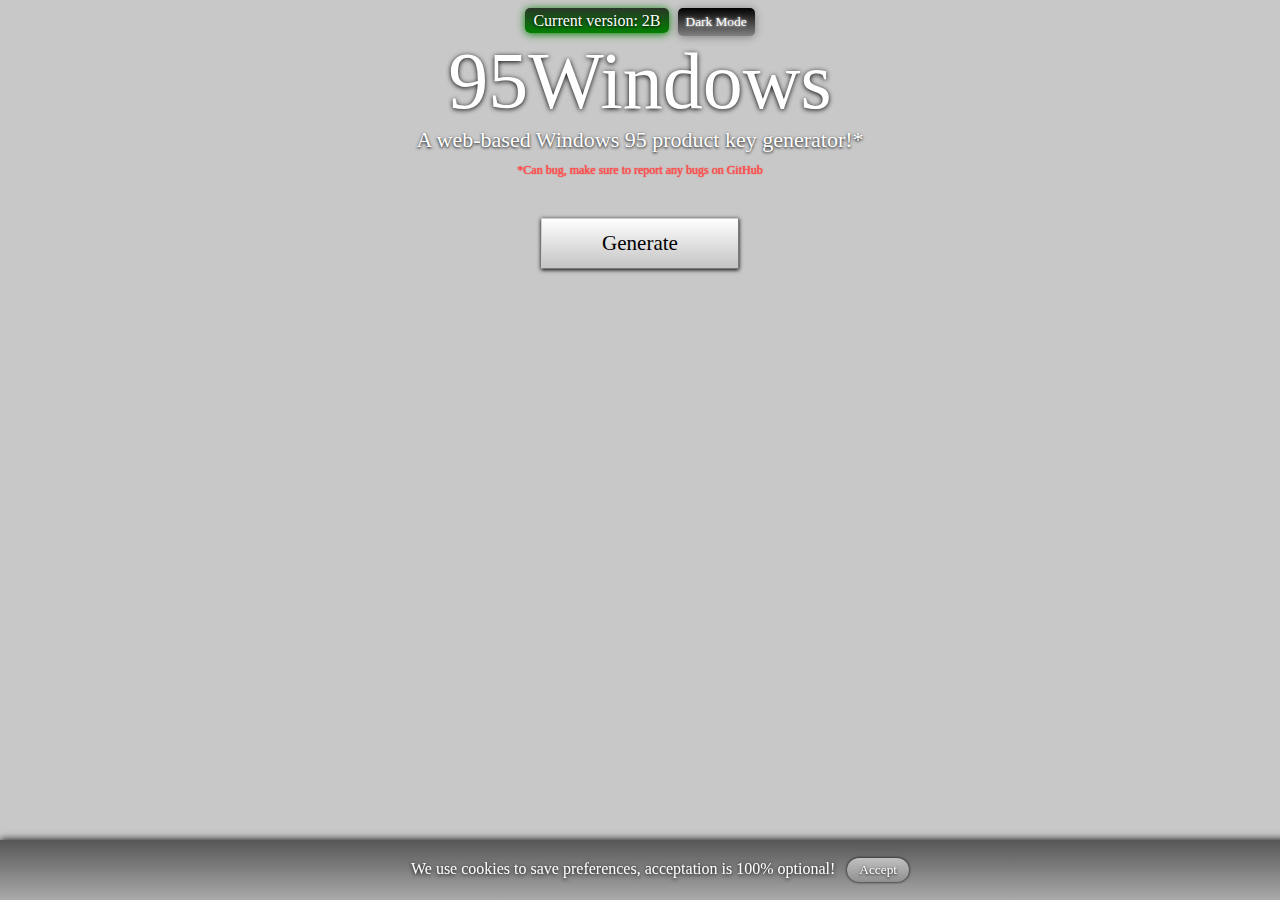
<file: index.html>
<!DOCTYPE html>
<!-- 95Windows - Index
A web-based Windows 95 product key generator.
GitHub Repo: https://github.com/MaxWasTakenYT/95Windows/
-->

<html>
<head>
  <meta charset="UTF-8">
  <link rel="stylesheet" href="styles.css">
  <title>95Windows</title>
</head>
<body class="body">
      <div id="cookieBanner" class="cookie-banner">
        <p>We use cookies to save preferences, acceptation is 100% optional!
        <button onclick="acceptCookies()">Accept</button></p>
      </div>
    <center>
      <span class="badge"> Current version: 2B</span>
      <button id="darkMode" class="dtgl" onclick="darkMode()">Dark Mode</button>
      <h1 class="title1">95Windows</h1>
      <h1 class="sTitle1">A web-based Windows 95 product key generator!*</h1>
      <h1 class="sTitle2">*Can bug, make sure to report any bugs on GitHub</h1>
      <button id="generateBtn" class="button">Generate</button>
      <p id="productKey" class="generatedA"></p>
      <p id="secondProductKey" class="generatedBC"></p>
      </center>
  <script src="script.js"></script>
</body>
</html>
</file>
<file: styles.css>
/* 
95Windows - CSS Styles
A web-based Windows 95 product key generator.
GitHub Repo: https://github.com/MaxWasTakenYT/95Windows/
*/

.cookie-banner {
  background-image: linear-gradient(#565656, #aaaaaa);
  color: white;
  font-family: "Ubuntu";
  font-weight: 300;
  text-shadow: 0px 1px 4px black;
  padding: 2px 20px;
  text-align: center;
  position: fixed;
  bottom: 0;
  left: 0;
  width: 100%;
  z-index: 9999;
  box-shadow: 0px 0px 8px black;
}
.cookie-banner button {
  background-image: linear-gradient(#c0c0c0, #909090);
  color: white;
  font-family: "Ubuntu";
  font-weight: 300;
  text-shadow: 0px 1px 3px black;
  border: none;
  padding: 4px 12px;
  cursor: pointer;
  margin-left: 8px;
  box-shadow: 0px 0px 3px black;
  border-radius: 12px;
  transition-duration: 0.4s;
}
.cookie-banner button:hover {
  background-image: linear-gradient(#ffffff, #808080);
  box-shadow: 0px 1px 12px black;
  border-radius: 4px;
  color: black;
}

/* Light Mode Styles */
.button {
  background-image: linear-gradient(#fefefe, #c4c4c4);
  border-color: #cdcdcd;
  border-width: 1px;
  border-radius: 0px;
  color: black;
  padding: 12px 60px;
  text-align: center;
  text-decoration: none;
  display: inline-block;
  font-size: 21px;
  font-family: "Ubuntu";
  font-weight: 300;
  transition-duration: 0.4s;
  box-shadow: 0px 1px 4px black;
}
.button:hover {
  background-image: linear-gradient(#909090, #c0c0c0);
  color: white;
  text-shadow: 0px 0px 4px white;
  box-shadow: 0px 1px 16px black;
}
h1 {
  color: white;
  text-shadow: 0px 1px 3px black;
  font-family: "Ubuntu";
  font-weight: 300;
}
.badge {
  background-image: linear-gradient(#293627, green);
  color: white;
  padding: 4px 8px;
  font-family: "Ubuntu";
  font-weight: 300;
  text-align: center;
  text-shadow: 0px 1px 3px black;
  border-radius: 5px;
  margin-top: 50px;
  margin-bottom: 0px;
  box-shadow: 0px 1px 8px green;
}
.title1 {
  text-shadow: 0px 1px 5px black;
  font-size: 80px;
  margin-top: 0px;
  margin-bottom: 0px;
  
}
.sTitle1 {
  color: white;
  font-family: "Ubuntu";
  font-weight: 300;
  font-size: 22px;
  margin-top: 0px;
  margin-bottom: 10px;
  text-shadow: 0px 1px 3px black;
}
.sTitle2 {
  color: #ff5959;
  font-family: "Ubuntu";
  font-weight: 300;
  font-size: 12px;
  margin-top: 0px;
  margin-bottom: 40px;
  text-shadow: 0px 0px 1px red;
}
.generatedA {
  font-family: Ubuntu;
  font-weight: 300;
  font-size: 17px;
  text-shadow: 0px 1px 2px black;
  color: white;
  margin-top: 15px;
  margin-bottom: 5px;
}
.generatedBC {
  font-family: Ubuntu;
  font-weight: 300;
  font-size: 17px;
  text-shadow: 0px 1px 2px black;
  color: white;
  margin-top: 0px;
}
body {
  background-color: #c8c8c8;
}

/* Dark Mode Toggle */
.dtgl {
  background-image: linear-gradient(black, gray);
  color: white;
  padding: 6px 8px;
  font-family: "Ubuntu";
  font-weight: 300;
  text-align: center;
  text-shadow: 0px 0px 3px white;
  border-radius: 5px;
  border-width: 0px;
  margin-bottom: 0px;
  margin-left: 5px;
  box-shadow: 0px 1px 8px gray;
  transition-duration: 0.4s;
}
.dtgl:hover {
  background-image: linear-gradient(#909090, #565656);
  color: black;
  text-shadow: none;
}

/* Dark Mode Styles */
.dbutton {
  background-image: linear-gradient(#272727, #505050);
  border-color: #fcfcfc;
  border-width: 1px;
  border-radius: 0px;
  color: white;
  padding: 12px 60px;
  text-align: center;
  text-decoration: none;
  display: inline-block;
  font-size: 21px;
  font-family: "Ubuntu";
  font-weight: 300;
  text-shadow: 0px 0px 4px white;
  transition-duration: 0.4s;
}
.dbutton:hover {
  background-image: linear-gradient(#808080, #505050);
  color: black;
  text-shadow: none;
}
.dbadge {
  background-image: linear-gradient(#669966, green);
  color: white;
  padding: 4px 8px;
  font-family: "Ubuntu";
  font-weight: 300;
  text-shadow: 0px 0px 3px white;
  text-align: center;
  border-radius: 5px;
  margin-top: 50px;
  margin-bottom: 0px;
  box-shadow: 0px 1px 8px green;
}
.drktgl {
  background-image: linear-gradient(white, gray);
  color: black;
  padding: 6px 8px;
  font-family: "Ubuntu";
  font-weight: 300;
  text-align: center;
  text-shadow: none;
  border-radius: 5px;
  border-width: 0px;
  margin-bottom: 0px;
  margin-left: 5px;
  box-shadow: 0px 1px 8px gray;
  transition-duration: 0.4s;
}
.drktgl:hover {
  background-image: linear-gradient(#454545, #808080);
  color: white;
  text-shadow: 0px 0px 3px white;
}
.dbody {
  background-color: #333333;
}
</file>
